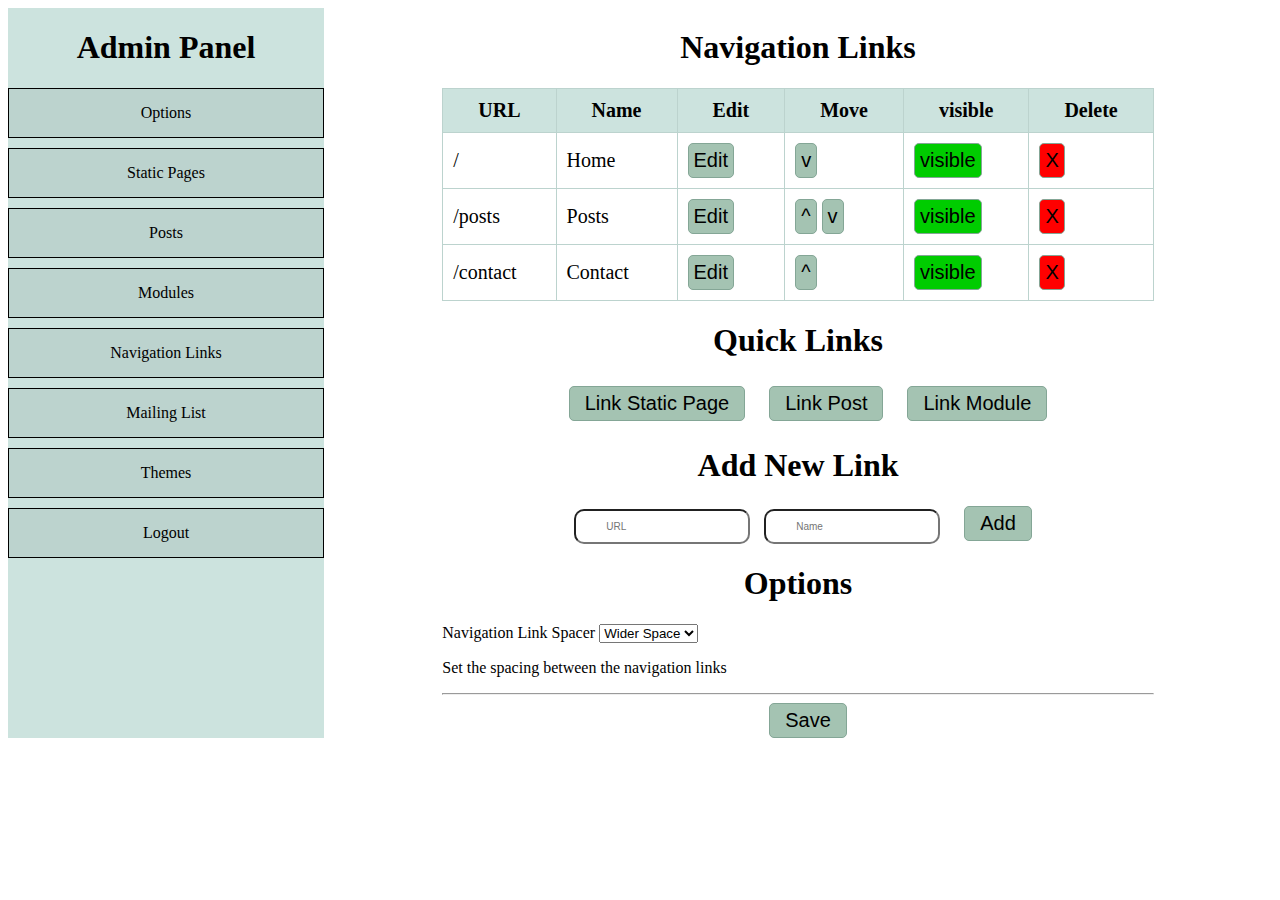
<file: admin_task/src/index.html>
<!DOCTYPE html>
<html lang="en">
  <head>
    <meta charset="UTF-8" />
    <meta http-equiv="X-UA-Compatible" content="IE=edge" />
    <meta name="viewport" content="width=device-width, initial-scale=1.0" />
    <title>Admin Panel</title>
    <link rel="stylesheet" href="CSS/style.css" />
  </head>
  <body>
    <!-- container -->
    <div class="container">
      <!-- header -->
      <header class="container__header">
        <h1 class="header__heading">Admin Panel</h1>
        <!-- navbar -->
        <nav class="header__nav">
          <ul>
            <li class="header__list"><a href="#">Options</a></li>
            <li class="header__list"><a href="#">Static Pages</a></li>
            <li class="header__list"><a href="#">Posts</a></li>
            <li class="header__list"><a href="#">Modules</a></li>
            <li class="header__list"><a href="#">Navigation Links</a></li>
            <li class="header__list"><a href="#">Mailing List</a></li>
            <li class="header__list"><a href="#">Themes</a></li>
            <li class="header__list"><a href="#">Logout</a></li>
          </ul>
        </nav>
      </header>
      <!-- Content -->
      <main class="main">
        <!-- navigation links -->
        <h1>Navigation Links</h1>
        <table class="main__table">
          <thead>
            <th>URL</th>
            <th>Name</th>
            <th>Edit</th>
            <th>Move</th>
            <th>visible</th>
            <th>Delete</th>
          </thead>
          <tbody>
            <tr>
              <td><a href="#">/</a></td>
              <td>Home</td>
              <td><button class="color_lg">Edit</button></td>
              <td><button class="color_lg">v</button></td>
              <td><button class="color_grn">visible</button></td>
              <td><button class="color_red">X</button></td>
            </tr>
            <tr>
              <td><a href="#">/posts</a></td>
              <td>Posts</td>
              <td><button class="color_lg">Edit</button></td>
              <td>
                <button class="color_lg">^</button>
                <button class="color_lg">v</button>
              </td>
              <td><button class="color_grn">visible</button></td>
              <td><button class="color_red">X</button></td>
            </tr>
            <tr>
              <td><a href="#">/contact</a></td>
              <td>Contact</td>
              <td><button class="color_lg">Edit</button></td>
              <td><button class="color_lg">^</button></td>
              <td><button class="color_grn">visible</button></td>
              <td><button class="color_red">X</button></td>
            </tr>
          </tbody>
        </table>
        <!-- Quick links -->
        <h1>Quick Links</h1>
        <section class="main__quicklinks">
          <button class="color_lg ql1">Link Static Page</button>
          <button class="color_lg ql1">Link Post</button>
          <button class="color_lg ql1">Link Module</button>
        </section>
        <!-- Add new link -->
        <h1>Add New Link</h1>
        <section class="main__addnewlink">
          <form action="">
            <input type="text" placeholder="URL" />
            <input type="text" placeholder="Name" />
            <button type="submit" class="color_lg ql1">Add</button>
          </form>
        </section>
        <!-- options -->
        <h1>Options</h1>
        <section class="main__options">
          <form action="">
            <label for="">Navigation Link Spacer</label>
            <select name="" id="">
              <option value="">Wider Space</option>
              <option value="">Wider Space</option>
              <option value="">Wider Space</option>
            </select>
            <br />
            <p>Set the spacing between the navigation links</p>
          </form>
        </section>
        <hr />
        <button class="color_lg ql1">Save</button>
      </main>
    </div>
  </body>
</html>
</file>
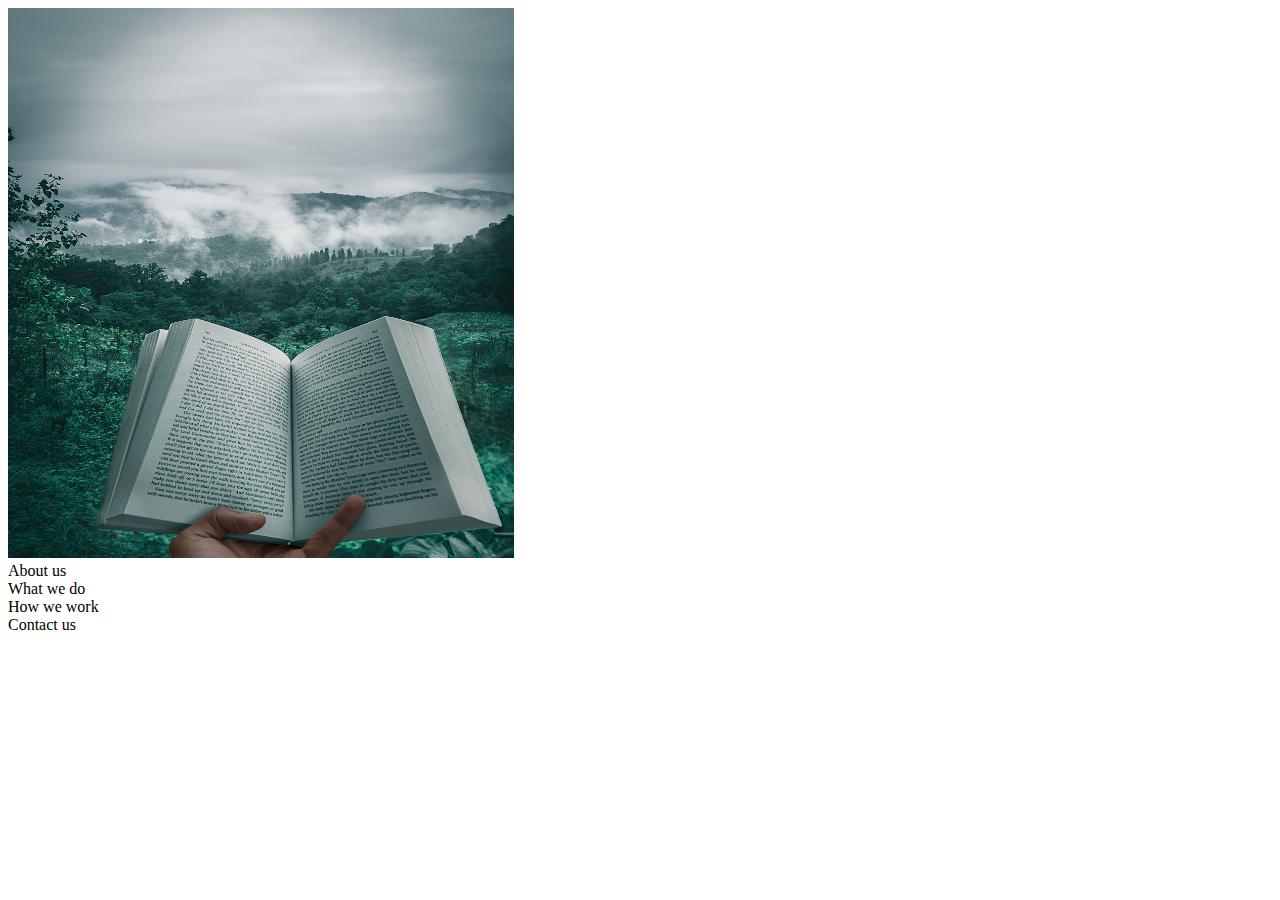
<file: sample/src/index.html>
<!DOCTYPE html>
<html lang="en">
<head>
    <meta charset="UTF-8">
    <meta http-equiv="X-UA-Compatible" content="IE=edge">
    <meta name="viewport" content="width=device-width, initial-scale=1.0">
    <title>Document</title>
    <link rel="stylesheet" href="../src/CSS/style.css">
</head>
<body>
    <main>
        <section >
            <img src="Image/a.jpeg" alt="image not found" >
        </section>
        <aside>
            <div>About us</div>
            <div>What we do</div>
            <div>How we work</div>
            <div>Contact us</div>
        </aside>
    </main>
</body>
</html>
</file>
<file: admin_task/src/CSS/style.css>
/* container */
.container {
    display: flex;
}

/* header */
.container__header {
    width: 25%;
    background-color: #cce3de;
    text-align: center;
}

/* navbar */

.header__nav ul {
    margin-left: -40px;
}

.header__list {
    border: 1px solid black;
    background-color: #bcd3ce;
    list-style: none;
    padding: 15px 15px 15px 15px;
    margin-bottom: 10px;
    color: black;

}

.header__list a {
    text-decoration: none;
    color: black;
}

/* main */
.main {
    padding: 0px auto;
    margin: 0px auto;
    justify-content: center;
    text-align: center;
}

.main__table {
    border: 1px solid #bcd3ce;
    border-collapse: collapse;
    font-size: 20px;
    text-align: center;


}

.main__table th {
    border: 1px solid #bcd3ce;
    text-align: center;
    border-collapse: collapse;
    padding: 10px 35px 10px 35px;
    background-color: #cce3de;

}

.main__table td {
    border: 1px solid #bcd3ce;
    padding: 10px;
    text-align: left;
}

.main__table a {
    text-decoration: none;
    list-style: none;
    color: black;
}

/* main-quick links */
.main__quicklinks {
    margin: 10px;
    padding: 5px 15px 5px 15px;
}

.color_lg {
    background-color: #a4c3b2;

}

.color_red {
    background-color: red;
}

.color_grn {
    background-color: #00cc00;
}

button {
    border: 1px solid #84a696;
    border-radius: 5px;
    font-size: 20px;
    padding: 5px;
}

.ql1 {
    margin-left: 20px;
    padding: 5px 15px 5px 15px;
}

.main__addnewlink input {
    font-size: 10px;
    padding: 10px;
    border-radius: 10px;
    margin-left: 10px;
    padding-left: 30px;
}

.main__options {
    text-align: left;
}
</file>
<file: sample/src/CSS/style.css>
img{
    width:40%;
    height:550px;
}
</file>
